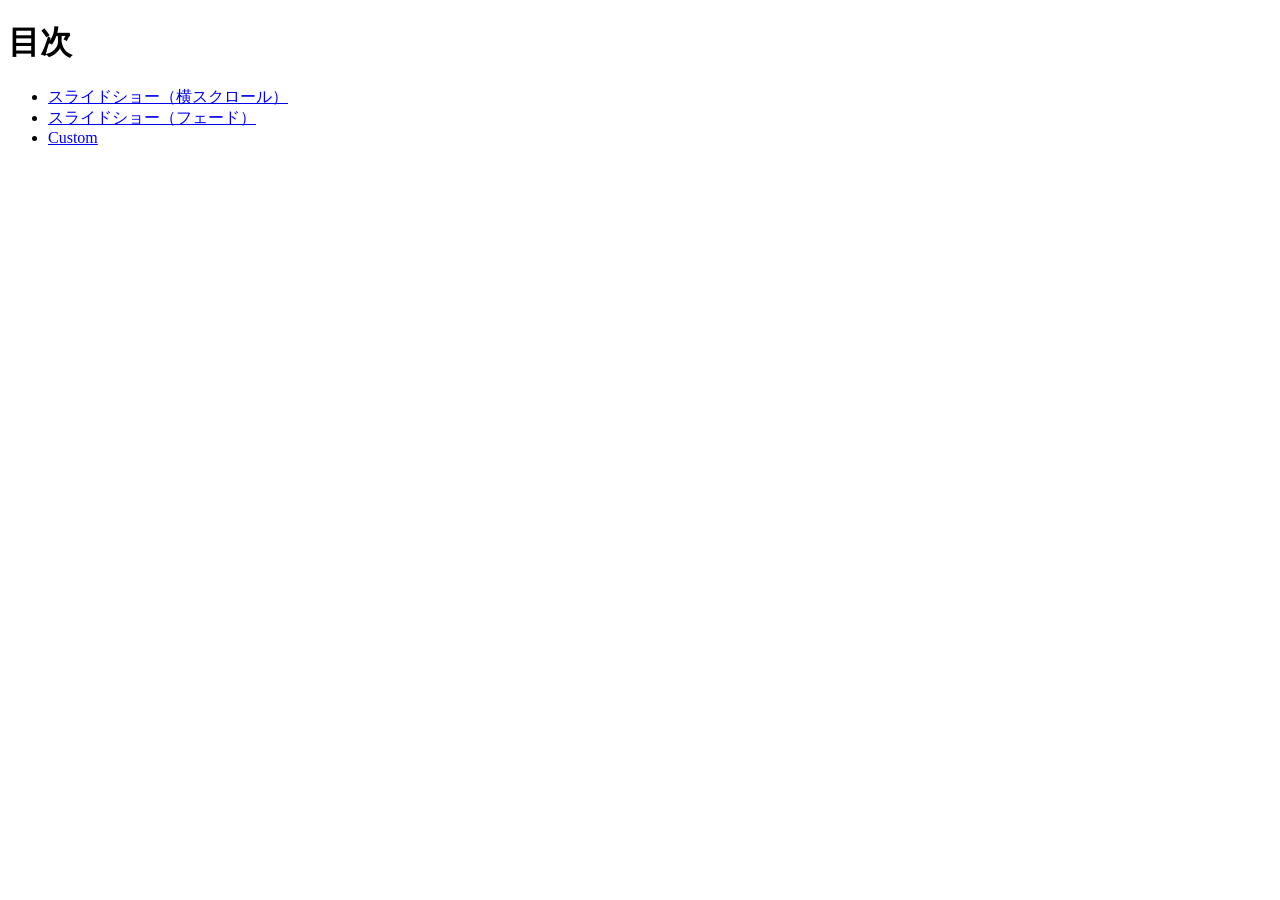
<file: index.html>
<!doctype html>
<html lang="ja">
  <head>
    <meta charset="utf-8">
    <title>20261015-js</title>
  </head>

  <body>
    <h1>目次</h1>
    <ul>
      <li><a href="slideshow-scroll/index.html">スライドショー（横スクロール）</a></li>
      <li><a href="slideshow-fade/index.html">スライドショー（フェード）</a></li>
      <li><a href="custom/index.html">Custom</a></li>
    </ul>
  </body>
</html>
</file>
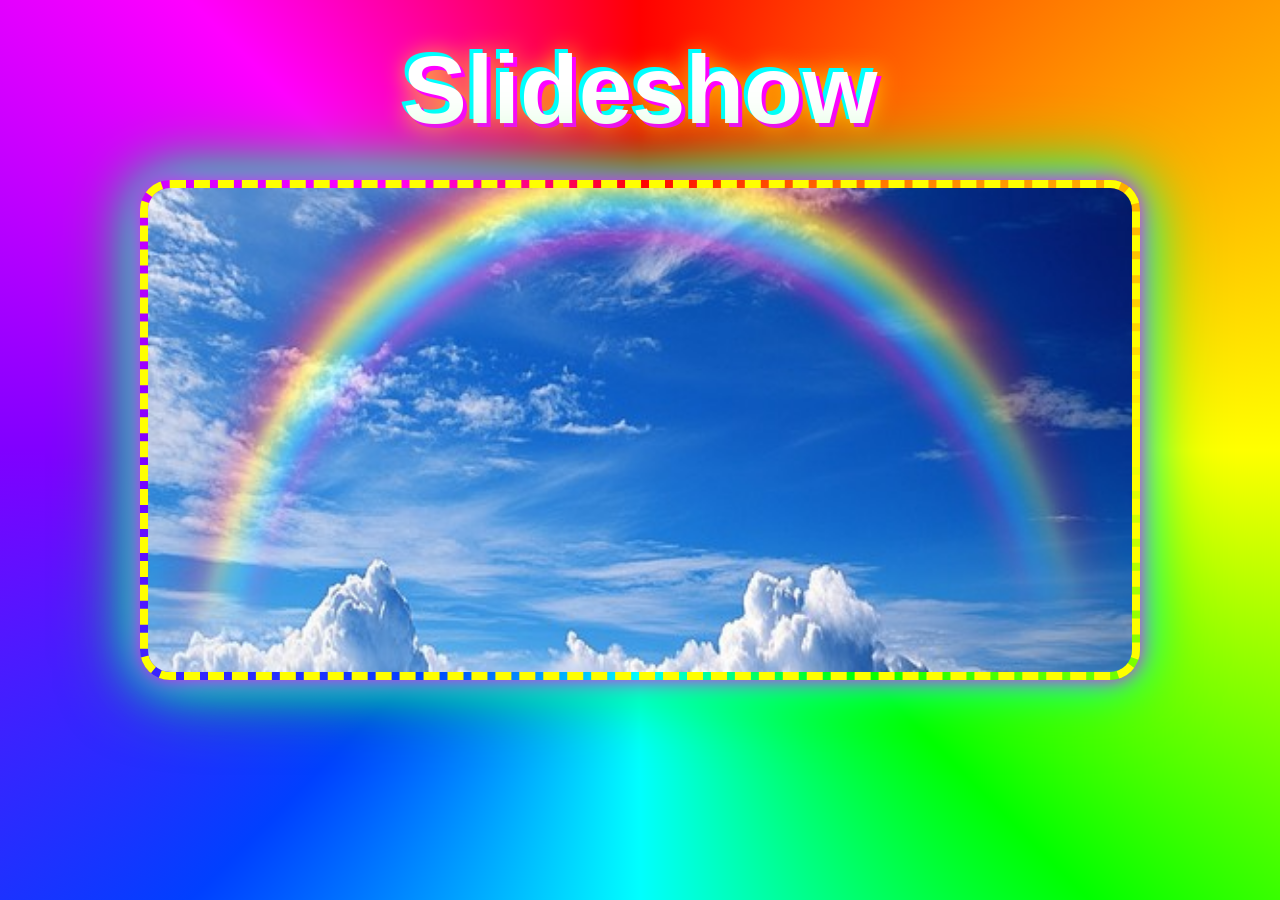
<file: custom/index.html>
<!DOCTYPE html>
<html lang="">
<head>
  <meta charset="UTF-8">
  <title>スライドショー（フェード）</title>
  <link rel="stylesheet" href="style.css">
</head>
<body>
  <div id="wrapper">
    <header>
      <h1>Slideshow</h1>
    </header>

    <div id="slide">
      <ul>
        <li><img src="../iimg/iimg.jpg" alt="img1"></li>
        <li><img src="../iimg/iimg2.jpeg" alt="img2"></li>
        <li><img src="../iimg/iimg3.webp" alt="img3"></li>
      </ul>
    </div><!-- /#slide -->

    <div id="button">
      <ul>
        <li><a href="#" class="target"></a></li>
        <li><a href="#"></a></li>
        <li><a href="#"></a></li>
      </ul>
    </div><!-- /#button -->
  </div><!-- /#wrapper -->

  <!-- jQuery本体 -->
  <script src="https://code.jquery.com/jquery-3.7.1.min.js" integrity="sha256-/JqT3SQfawRcv/BIHPThkBvs0OEvtFFmqPF/lYI/Cxo=" crossorigin="anonymous"></script>
  <!-- 自作JS -->
  <script src="script.js"></script>
</body>
</html>
</file>
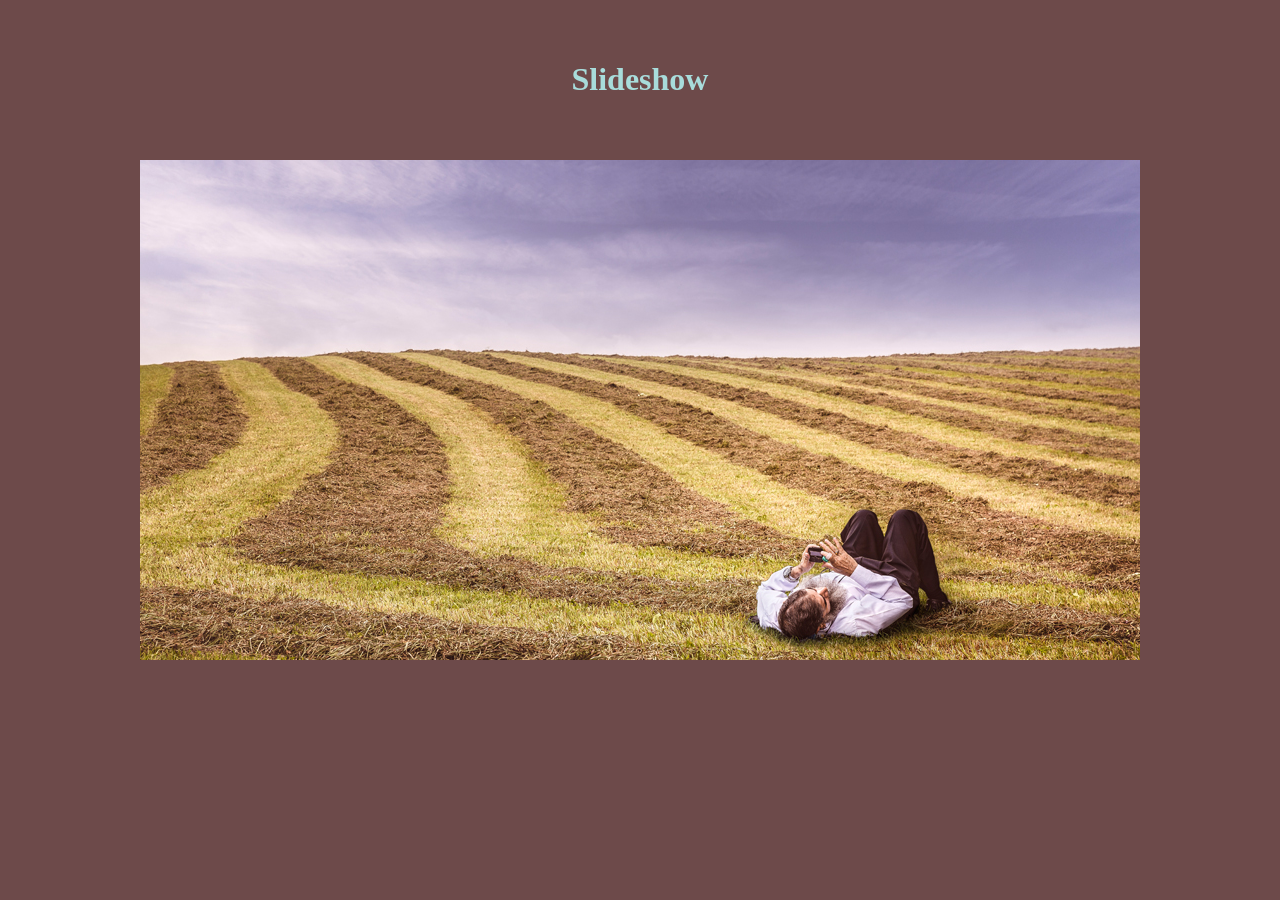
<file: slideshow-fade/index.html>
<!DOCTYPE html>
<html lang="">
<head>
  <meta charset="UTF-8">
  <title>スライドショー（フェード）</title>
  <link rel="stylesheet" href="style.css">
</head>
<body>
  <div id="wrapper">
    <header>
      <h1>Slideshow</h1>
    </header>

    <div id="slide">
      <ul>
        <li><img src="../img/img1.jpg" alt="img1"></li>
        <li><img src="../img/img2.jpg" alt="img2"></li>
        <li><img src="../img/img3.jpg" alt="img3"></li>
      </ul>
    </div><!-- /#slide -->

    <div id="button">
      <ul>
        <li><a href="#" class="target">1</a></li>
        <li><a href="#">2</a></li>
        <li><a href="#">3</a></li>
      </ul>
    </div><!-- /#button -->
  </div><!-- /#wrapper -->

  <!-- jQuery本体 -->
  <script src="https://code.jquery.com/jquery-3.7.1.min.js" integrity="sha256-/JqT3SQfawRcv/BIHPThkBvs0OEvtFFmqPF/lYI/Cxo=" crossorigin="anonymous"></script>
  <!-- 自作JS -->
  <script src="script.js"></script>
</body>
</html>
</file>
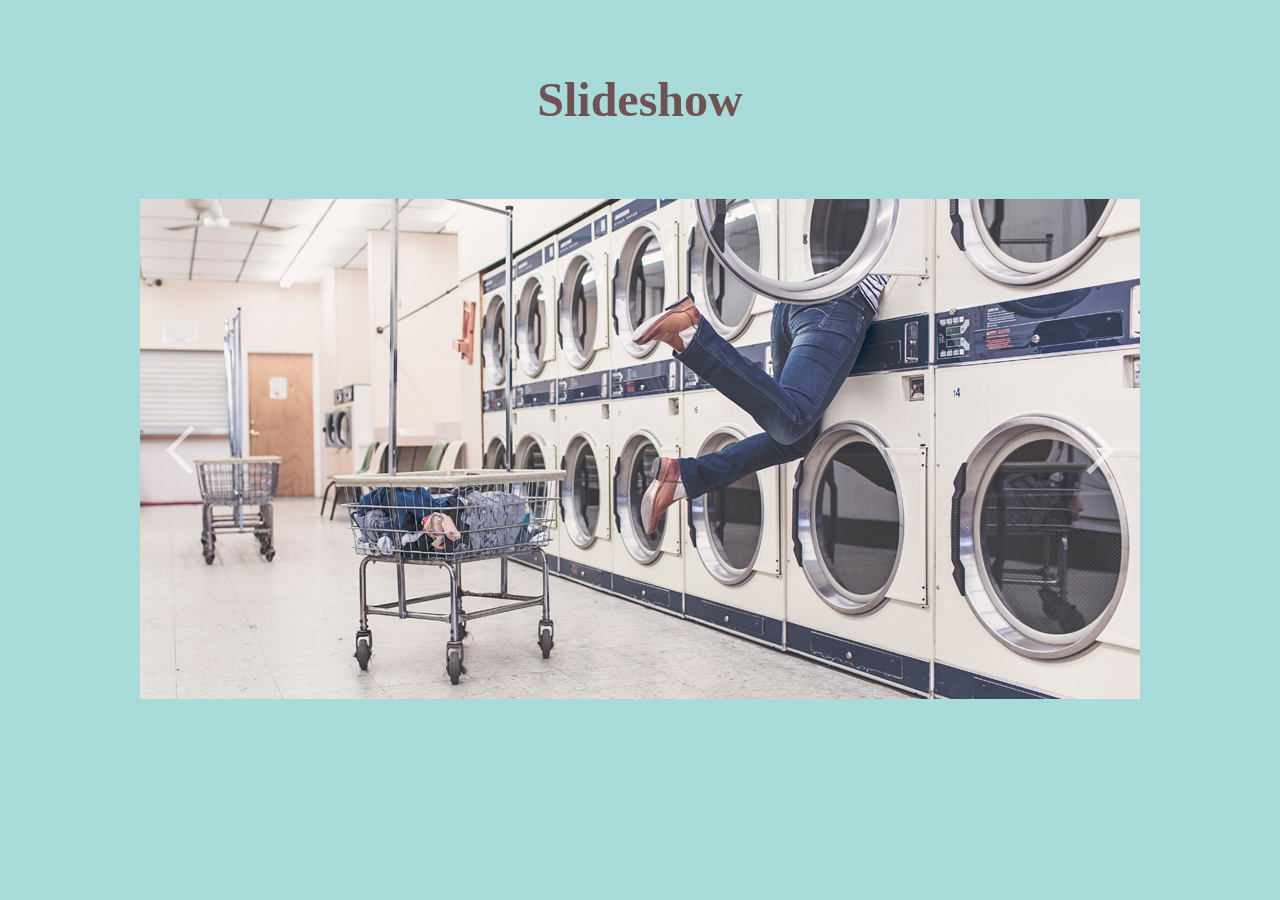
<file: slideshow-scroll/index.html>
<!DOCTYPE html>
<html lang="ja">

<head>
  <meta charset="UTF-8">
  <title>スライドショー</title>
  <!-- jQuery本体 -->
  <script src="https://code.jquery.com/jquery-3.7.1.min.js"
    integrity="sha256-/JqT3SQfawRcv/BIHPThkBvs0OEvtFFmqPF/lYI/Cxo=" crossorigin="anonymous"></script>
  <link rel="stylesheet" href="css/style.css">
</head>

<body>
  <div id="wrapper">
    <header>
      <h1>Slideshow</h1>
    </header>

    <div id="slide">
      <ul>
        <li><img src="../img/img1.jpg" alt="img1"></li>
        <li><img src="../img/img2.jpg" alt="img2"></li>
        <li><img src="../img/img3.jpg" alt="img3"></li>
      </ul>

      <!-- 画像を右にスライド（左の画像を表示） -->
      <button id="prevBtn">
        <img src="../img/prev.png" alt="Prev">
      </button>

      <!-- 画像を左にスライド（右の画像を表示） -->
      <button id="nextBtn">
        <img src="../img/next.png" alt="Next">
      </button>
    </div><!-- /#slide -->
  </div><!-- /#wrapper -->

  <script src="js/script.js"></script>
</body>

</html>
</file>
<file: custom/style.css>
@charset "utf-8";

* {
  box-sizing: border-box;
}

html {
  min-height: 100%;
}

body {
  margin: 0;
  min-height: 100vh;
  color: #fff;
  font-family: sans-serif;
  overflow-x: hidden;

  background: linear-gradient(
    90deg,
    #ff0000,
    #ff8000,
    #ffff00,
    #00ff00,
    #00ffff,
    #0040ff,
    #8000ff,
    #ff00ff,
    #ff0000
  );

  background-size: 400% 400%;
  animation: rainbow 3s linear infinite;
}

ul {
  margin: 0;
  padding: 0;
  list-style: none;
}

img {
  max-width: 100%;
  vertical-align: bottom;
}

#wrapper {
  width: 1000px;
  max-width: 95%;
  margin: 0 auto;
  position: relative;
  z-index: 1;
}

/* タイトル */
header h1 {
  font-size: clamp(2.5rem, 8vw, 6rem);
  text-align: center;
  padding: 35px 10px;
  margin: 0;

  color: #fff;
  text-shadow:
    4px 4px 0 #ff00ff,
    -4px -4px 0 #00ffff,
    0 0 25px yellow;

  animation: titleMadness 1s infinite alternate;
}

/* スライドショー */
#slide {
  position: relative;
  width: 100%;
  height: 500px;
  overflow: hidden;

  border: 8px dashed yellow;
  border-radius: 30px;

  box-shadow:
    0 0 20px magenta,
    0 0 50px cyan,
    0 0 80px lime;

  animation: frameSpin 5s linear infinite;
}

#slide ul {
  position: relative;
  width: 100%;
  height: 100%;
}

#slide li {
  position: absolute;
  top: 0;
  left: 0;
  width: 100%;
  height: 100%;
  transform-origin: center center;
}

#slide img {
  width: 100%;
  height: 100%;
  object-fit: cover;
}

/* 画像が回転しながら消える */
#slide li.rotate-out {
  animation: rotateOut 0.5s ease-in forwards;
}

/* 次の画像が登場 */
#slide li.fade-in {
  animation: fadeIn 0.5s ease-out forwards;
}

/* カオスな回転＋縮小＋消滅 */
@keyframes rotateOut {
  0% {
    opacity: 1;
    transform: rotate(0deg) scale(1);
    filter: hue-rotate(0deg);
  }

  100% {
    opacity: 0;
    transform: rotate(360deg) scale(0);
    filter: hue-rotate(360deg);
  }
}

/* 次の画像も少し傾きながら登場 */
@keyframes fadeIn {
  0% {
    opacity: 0;
    transform: rotate(-90deg) scale(0.2);
    filter: hue-rotate(180deg);
  }
}

body {
  position: relative;
  isolation: isolate;
  background: #160020;
}

/* 回転する虹色 */
body::before {
  content: "";
  position: fixed;

  /* 画面より大きくする */
  width: 200vmax;
  height: 200vmax;
  top: 50%;
  left: 50%;

  transform: translate(-50%, -50%);
  z-index: -1;
  pointer-events: none;

  /* 赤・オレンジなしの虹色 */
  background: conic-gradient(
    #ff0000,
    #ff8000,
    #ffff00,
    #00ff00,
    #00ffff,
    #0040ff,
    #8000ff,
    #ff00ff,
    #ff0000
  );

  animation: rainbowSpin 8s linear infinite;
}

/* 虹色の背景を回転 */
@keyframes rainbowSpin {
  from {
    transform: translate(-50%, -50%) rotate(0deg);
  }

  to {
    transform: translate(-50%, -50%) rotate(360deg);
  }
}
</file>
<file: slideshow-fade/style.css>
@charset "utf-8";
* {
  box-sizing: border-box;
}

body {
  background: #6d4a4a;
  color: #a8dcdb;
}

ul {
  margin: 0;
  padding: 0;
  list-style: none;
}

img {
  max-width: 100%;
  vertical-align: bottom;
}

#wrapper {
  width: 1000px;
  margin: 0 auto;
}

header h1 {
  font-size: 2em;
  text-align: center;
  padding: 40px 25px;
}

#slide ul {
  position: relative;
}

#slide li {
  position: absolute;
  width: 100%;
}
</file>
<file: slideshow-scroll/css/style.css>
@charset "UTF-8";

body {
  background: #a8dcdb;
  color: #715252;
}

#wrapper {
  width: 1000px;
  margin: 0 auto;
}

header h1 {
  font-size: 3em;
  text-align: center;
  padding: 40px 25px;
}

#slide {
  position: relative;
  overflow: hidden;
  height: 500px;
}
#slide ul {
  position: absolute;
  width: 3000px;
  margin: 0;
  padding: 0;
}

#slide li {
  float: left;
  width: 1000px;
  list-style: none;
}

button {
  opacity: 0.6;
  transition: opacity .2s;
  border: none;
  background: none;
  cursor: pointer;
}
button:focus {
  outline: none;
}
button:hover {
  opacity: 1;
}

#prevBtn,#nextBtn{
    position: absolute;
    top: 225px;
}

#prevBtn{
    left: 20px;
}

#nextBtn{
    right: 20px;
}
</file>
